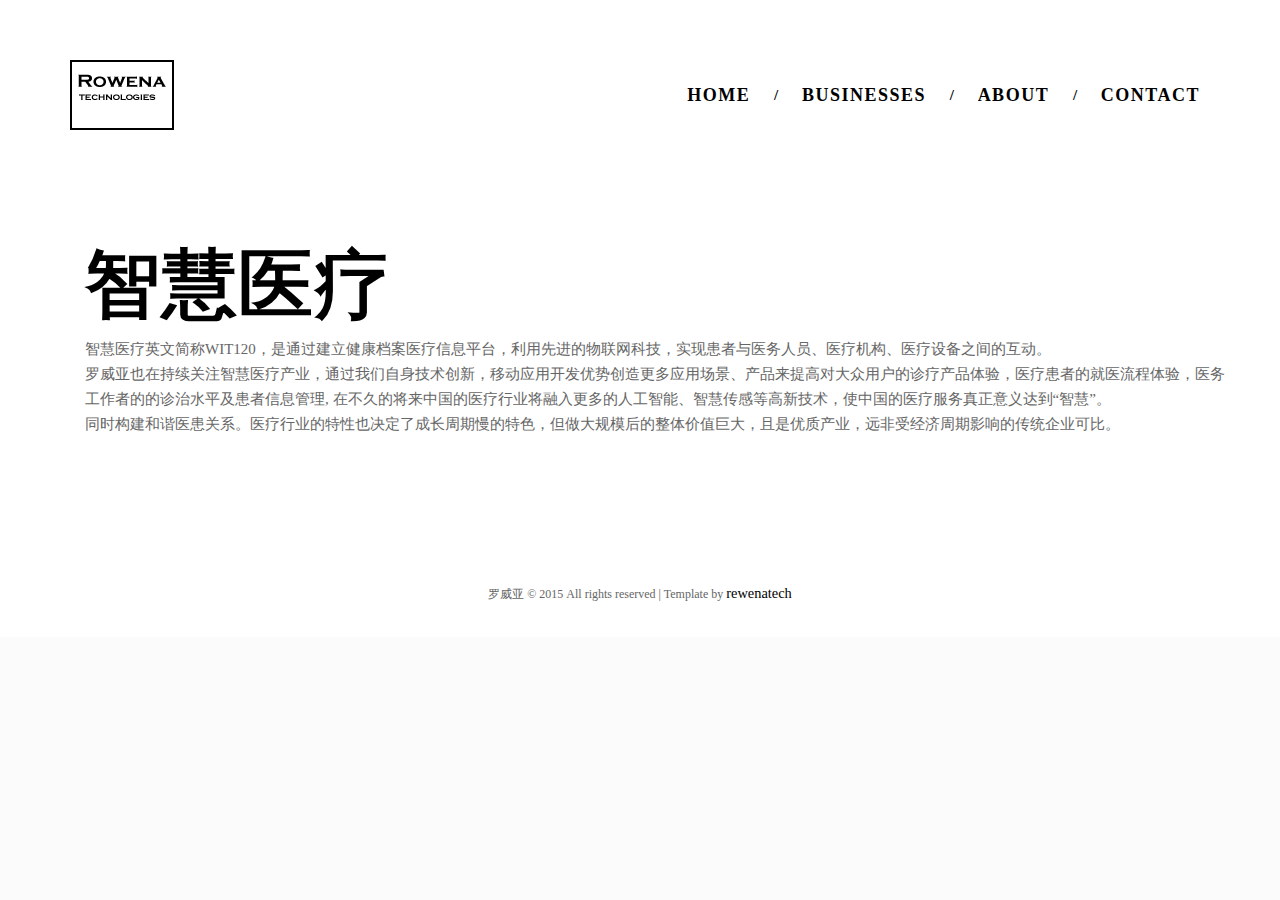
<file: medical.html>
<!DOCTYPE html>
<html>
<head>
    <meta charset="utf-8">
    <title>罗威亚科技有限公司</title>
    <link href="css/bootstrap.css" rel='stylesheet' type='text/css'/>
    <link href='http://fonts.googleapis.com/css?family=Source+Code+Pro:200,300,400,500,600,700,900' rel='stylesheet' type='text/css'>
    <link rel="stylesheet" href="css/main.css"/>
    <meta name="viewport" content="width=device-width, initial-scale=1">
    <meta name="keywords" content="" />
    <script type="application/x-javascript"> addEventListener("load", function() { setTimeout(hideURLbar, 0); }, false); function hideURLbar(){ window.scrollTo(0,1); } </script>
    <script src="js/jquery.min.js"> </script>
    <!---- start-smoth-scrolling---->
    <script type="text/javascript" src="js/move-top.js"></script>
    <script type="text/javascript" src="js/easing.js"></script>


</head>
<body>
<!--body-->
<div id="home" class="banner">
    <div class="container">
        <div class="top-header">
            <div class="logo">
                <a href="index.html"><img src="images/logo.png" alt="" /></a>
            </div>
            <div class="top-menu">
                <span class="menu"> </span>
                <ul>
                    <nav class="cl-effect-5">
                        <li><a class="active scroll"  href="#home"><span data-hover="HOME">Home</span></a></li>
                        <li>/</li>
                        <li><a class="scroll" href="index.html"><span data-hover="Businesses">Businesses</span></a></li>
                        <li>/</li>
                        <li><a class="scroll" href="index.html"><span data-hover="About">About</span></a></li>
                        <li>/</li>
                        <li><a class="scroll" href="index.html"><span data-hover="Contact">Contact</span></a></li>
                    </nav>
                </ul>
            </div>
            <!-- script-for-menu -->
            <script>
                $("span.menu").click(function(){
                    $(".top-menu ul").slideToggle("slow" , function(){
                    });
                });
            </script>
            <!-- script-for-menu -->
            <div class="clearfix"></div>
        </div>
        <div class="banner-info">
            <div class="container">
                <h1>智慧医疗</h1>
                <div>
                    智慧医疗英文简称WIT120，是通过建立健康档案医疗信息平台，利用先进的物联网科技，实现患者与医务人员、医疗机构、医疗设备之间的互动。<br/>

                    罗威亚也在持续关注智慧医疗产业，通过我们自身技术创新，移动应用开发优势创造更多应用场景、产品来提高对大众用户的诊疗产品体验，医疗患者的就医流程体验，医务工作者的的诊治水平及患者信息管理,

                    在不久的将来中国的医疗行业将融入更多的人工智能、智慧传感等高新技术，使中国的医疗服务真正意义达到“智慧”。<br/>

                    同时构建和谐医患关系。医疗行业的特性也决定了成长周期慢的特色，但做大规模后的整体价值巨大，且是优质产业，远非受经济周期影响的传统企业可比。
                </div>
            </div>
        </div>
    </div>
</div>
<!---->



<!---fotter-->
<div class="fotter">
    <p>罗威亚 &copy; 2015 All rights reserved | Template by <a href="http://www.rowenatech.com/">rewenatech</a></p>
</div>
<!---->

<a href="#home" id="toTop" class="scroll" style="display: block;"> <span id="toTopHover" style="opacity: 1;"> </span></a>
<script type="text/javascript">
    $(document).ready(function() {
        /*
         var defaults = {
         containerID: 'toTop', // fading element id
         containerHoverID: 'toTopHover', // fading element hover id
         scrollSpeed: 1200,
         easingType: 'linear'
         };
         */
        $().UItoTop({ easingType: 'easeOutQuart' });
    });
</script>
</body>
</html>
</file>
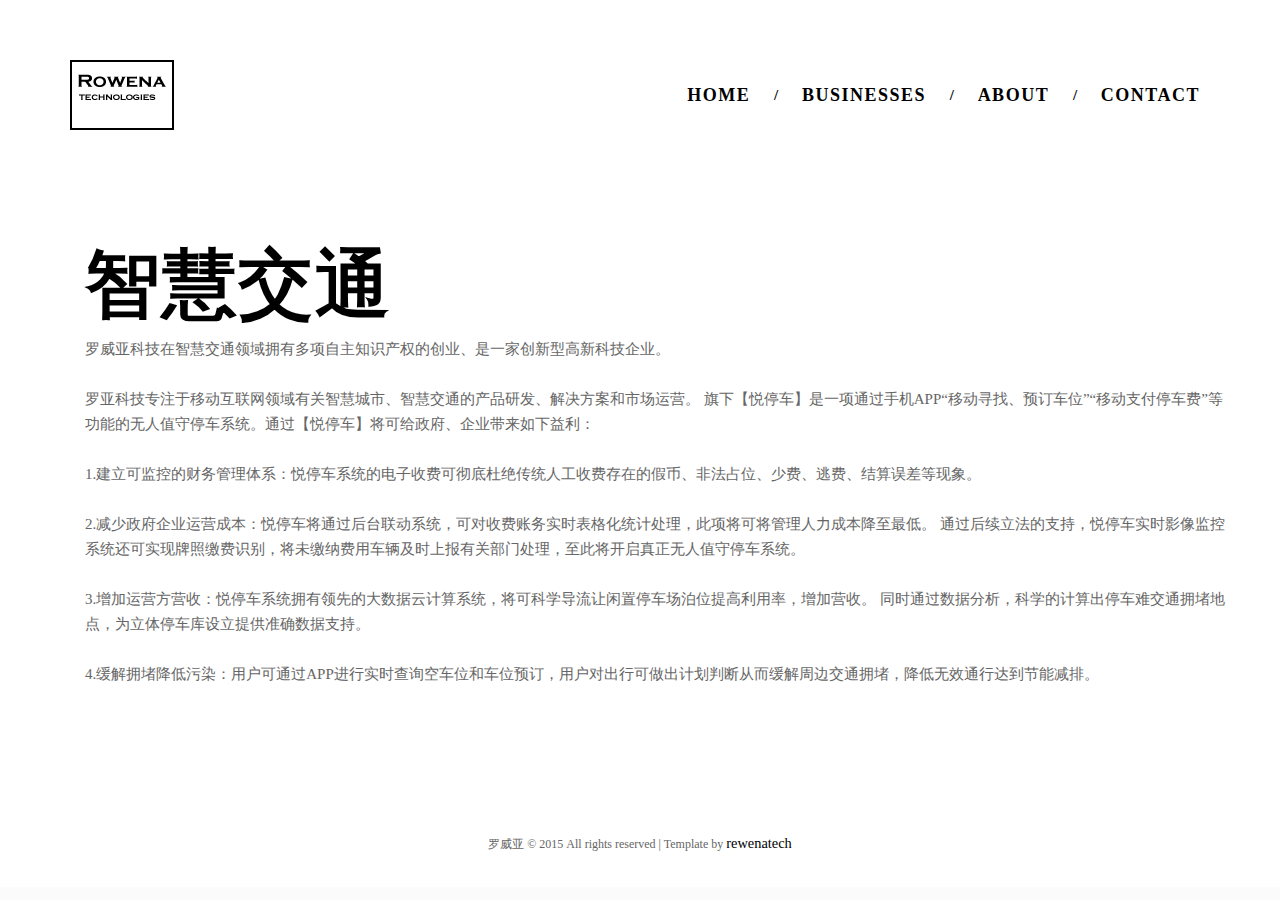
<file: traffic.html>
<!DOCTYPE html>
<html>
<head>
    <meta charset="utf-8">
    <title>罗威亚科技有限公司</title>
    <link href="css/bootstrap.css" rel='stylesheet' type='text/css'/>
    <link href='http://fonts.googleapis.com/css?family=Source+Code+Pro:200,300,400,500,600,700,900' rel='stylesheet' type='text/css'>
    <link rel="stylesheet" href="css/main.css"/>
    <meta name="viewport" content="width=device-width, initial-scale=1">
    <meta name="keywords" content="" />
    <script type="application/x-javascript"> addEventListener("load", function() { setTimeout(hideURLbar, 0); }, false); function hideURLbar(){ window.scrollTo(0,1); } </script>
    <script src="js/jquery.min.js"> </script>
    <!---- start-smoth-scrolling---->
    <script type="text/javascript" src="js/move-top.js"></script>
    <script type="text/javascript" src="js/easing.js"></script>

    <!---- start-smoth-scrolling---->

</head>
<body>
<!--body-->
<div id="home" class="banner">
    <div class="container">
        <div class="top-header">
            <div class="logo">
                <a href="index.html"><img src="images/logo.png" alt="" /></a>
            </div>
            <div class="top-menu">
                <span class="menu"> </span>
                <ul>
                    <nav class="cl-effect-5">
                        <li><a class="active scroll"  href="#home"><span data-hover="HOME">Home</span></a></li>
                        <li>/</li>
                        <li><a class="scroll" href="index.html"><span data-hover="Businesses">Businesses</span></a></li>
                        <li>/</li>
                        <li><a class="scroll" href="index.html"><span data-hover="About">About</span></a></li>
                        <li>/</li>
                        <li><a class="scroll" href="index.html"><span data-hover="Contact">Contact</span></a></li>
                    </nav>
                </ul>
            </div>
            <!-- script-for-menu -->

            <!-- script-for-menu -->
            <div class="clearfix"></div>
        </div>
        <div class="banner-info">
            <div class="container">
                <h1>智慧交通</h1>
                <div>
                    罗威亚科技在智慧交通领域拥有多项自主知识产权的创业、是一家创新型高新科技企业。<br/>
                    &nbsp;
                </div>
                <div>
                    罗亚科技专注于移动互联网领域有关智慧城市、智慧交通的产品研发、解决方案和市场运营。
                    旗下【悦停车】是一项通过手机APP“移动寻找、预订车位”“移动支付停车费”等功能的无人值守停车系统。通过【悦停车】将可给政府、企业带来如下益利：<br/>
                    &nbsp;
                </div>
                <div>
                    1.建立可监控的财务管理体系：悦停车系统的电子收费可彻底杜绝传统人工收费存在的假币、非法占位、少费、逃费、结算误差等现象。<br/>
                    &nbsp;
                </div>
                <div>
                    2.减少政府企业运营成本：悦停车将通过后台联动系统，可对收费账务实时表格化统计处理，此项将可将管理人力成本降至最低。
                    通过后续立法的支持，悦停车实时影像监控系统还可实现牌照缴费识别，将未缴纳费用车辆及时上报有关部门处理，至此将开启真正无人值守停车系统。<br/>
                    &nbsp;
                </div>

                <div>
                    3.增加运营方营收：悦停车系统拥有领先的大数据云计算系统，将可科学导流让闲置停车场泊位提高利用率，增加营收。
                    同时通过数据分析，科学的计算出停车难交通拥堵地点，为立体停车库设立提供准确数据支持。<br/>
                    &nbsp;
                </div>
                <div>
                    4.缓解拥堵降低污染：用户可通过APP进行实时查询空车位和车位预订，用户对出行可做出计划判断从而缓解周边交通拥堵，降低无效通行达到节能减排。
                    &nbsp;
                </div>
            </div>


        </div>
    </div>
</div>

<!---fotter-->
<div class="fotter">
    <p>罗威亚 &copy; 2015 All rights reserved | Template by <a href="http://www.rowenatech.com/">rewenatech</a></p>
</div>
<!---->

<a href="#home" id="toTop" class="scroll" style="display: block;"> <span id="toTopHover" style="opacity: 1;"> </span></a>
<script type="text/javascript">
    $(document).ready(function() {
        /*
         var defaults = {
         containerID: 'toTop', // fading element id
         containerHoverID: 'toTopHover', // fading element hover id
         scrollSpeed: 1200,
         easingType: 'linear'
         };
         */
        $().UItoTop({ easingType: 'easeOutQuart' });
    });
</script>
</body>
</html>
</file>
<file: css/main.css>
/*--
	Author: W3layouts
	Author URL: http://w3layouts.com
	License: Creative Commons Attribution 3.0 Unported
	License URL: http://creativecommons.org/licenses/by/3.0/
--*/
body {
    margin:0;
    padding:0;
    background:#fff;
    color: #666;
    font-family: "Copperplate Gothic Bold";
    background-color: #fbfbfb;
    letter-spacing: 0px;
    font-size: 15px;
    line-height: 25px;
}
body a{
    transition:0.5s all;
    -webkit-transition:0.5s all;
    -moz-transition:0.5s all;
    -o-transition:0.5s all;
    -ms-transition:0.5s all;
}
h1,h2,h3,h4,h5,h6{
    margin:0;
}
p{
    margin:0;
}
ul{
    margin:0;
    padding:0;
}

.container{
    font-family: 'Microsoft YaHei';
}


/*----*/
.banner{
    background: #ffffff;
}
.logo{
    padding-top: 5px;
    float:left;
    height: 70px;
    border: 2px solid #000;
}
.top-menu{
    float:right;
    height: 70px;
    line-height: 50px;
}
.top-header {
    margin-top: 4em;
}
.top-menu ul li {
    display: inline-block;
    padding:10px;
    color: #000000;
    font-weight: bold;
    vertical-align: top;
}
.top-menu ul li a {
    text-decoration: none;
    color: #000000;
    text-transform: uppercase;
    font-family: "UniversLTW01-67BoldCn","Arial Narrow";
    font-weight: bold;
    letter-spacing:1.5px;
    font-size:1.2em;
}
nav a {
    position: relative;
    display: inline-block;
    outline: none;
    color: #fff;
    text-decoration: none;
    text-transform: uppercase;
    text-shadow: 0 0 1px rgba(255,255,255,0.3);
    font-size: 1.35em;
}

nav a:hover,
nav a:focus {
    outline: none;
}
/* Effect 5: same word slide in */
.cl-effect-5 a {
    overflow: hidden;
}

.cl-effect-5 a span {
    position: relative;
    display: inline-block;
    -webkit-transition: -webkit-transform 0.3s;
    -moz-transition: -moz-transform 0.3s;
    transition: transform 0.3s;
}

.cl-effect-5 a span::before {
    position: absolute;
    top: 100%;
    content: attr(data-hover);
    font-weight: 700;
    -webkit-transform: translate3d(0,0,0);
    -moz-transform: translate3d(0,0,0);
    transform: translate3d(0,0,0);
}

.cl-effect-5 a:hover span,
.cl-effect-5 a:focus span {
    -webkit-transform: translateY(-100%);
    -moz-transform: translateY(-100%);
    transform: translateY(-100%);
}
/* Effect 5: same word slide in and border bottom */
.banner-info{
    /*text-align:center;*/
    margin:10% 0;
}
.banner-info h1{
    color: #000000;
    font-size:5em;
    font-family: "Copperplate Gothic Bold";
    font-weight:bold;
    letter-spacing:1.5px;
    margin-bottom:10px;
}
.banner-info h3{
    color: #000000;
    margin-top: 24px;
    font-size:1.2em;
    letter-spacing:2px;
    font-weight:bold;
    font-family: 'Source Code Pro';
}
a.downarrow {
    margin-top: 12.5em;
    display: inline-block;
}
a.downarrow span {
    height: 33px;
    width: 71px;
    background: url(../images/dwn.png);
    display: inline-block;
}
/*--SERVICE--*/
.service{
    background: #000000;
    padding:7em 0;
}
.service p{
    color: #FFFFFF;
}
.service-head{
    text-align:center;
}
.service-head  h3{
    color: #ffffff;
    font-size:2.7em;
    font-family:Century Gothic;
    margin-bottom:14px;
    letter-spacing:1.3px;
    font-weight:600;
}
.service-head  h4{
    color: #ffffff;
    font-size:1.2em;
    word-spacing:2px;
    letter-spacing:1.2px;
    font-weight:600;
    font-family: 'Source Code Pro';
}
.service-grids{
    margin-top:6%;
}
.service-grid{
    text-align:center;
    padding:0;
}
.service-grid h3{
    color: #ffffff;
    font-family:"微软雅黑";
    margin-top:1.5em;
    font-weight:bold;
    font-size:2.1em;
}
.service-grid h4{
    color: #ffffff;
    font-size:1.2em;
    margin-top:1em;
    word-spacing:1.5px;
    font-family: 'Source Code Pro';
}
/*--author--*/
.author{
    text-align:center;
    background: #ffffff;
    padding:7em 0;
}
.author h3{
    color: #000000;
    font-size:2em;
    letter-spacing:1px;
    font-weight:400;
    font-family: 'Source Code Pro';
    text-transform:uppercase;
}
.author h3 span{
    display:block;
    margin-top:15px;
}
.author h4{
    color: #000000;
    font-weight:600;
    font-size:2.1em;
    margin-top:2em;
    font-family:Century Gothic;
}
/*--portfolio--*/
.portfolio{
    padding:6% 0;
}
.portfolio h3{
    color: #ffffff;
    font-size:2.7em;
    font-family:Century Gothic;
    letter-spacing:1.3px;
    font-weight:600;
    text-align:center;
}

/*-- slider-mediaqueries --*/
@media(max-width:640px){
    .callbacks_tabs a:after {
        height: 10px;
        width: 10px;
    }
}
@media(max-width:480px){
    .callbacks_tabs a:after {
        height:8px;
        width: 8px;
    }
    ul.callbacks_tabs.callbacks1_tabs {
        bottom: 10px;
        left: 4px;
    }
}

/*----*/
.fotter{
    background: #ffffff;
    text-align:center;
    padding:2em 0;
}
.fotter p{
    color: #666;
    font-size:.8em;
    font-family: 'Microsoft YaHei';
}
.fotter p a{
    color: #000000;
    font-size: 1.2em;
}
.fotter p a:hover{
    text-decoration:underline;
}
#toTop {
    display: none;
    text-decoration: none;
    position: fixed;
    bottom: 14px;
    right: 3%;
    overflow: hidden;
    width: 57px;
    height: 57px;
    border: none;
    text-indent: 100%;
    background: url("../images/to-top1.png") no-repeat 0px 0px;
}
#toTopHover {
    width: 40px;
    height: 40px;
    display: block;
    overflow: hidden;
    float: right;
    opacity: 0;
    -moz-opacity: 0;
    filter: alpha(opacity=0);
}
/*----responsive-menu-start---*/
@media(max-width:1366px){
    .nbs-flexisel-nav-left {
        left: -5em;
    }
    .nbs-flexisel-nav-right {
        right: -5em;
    }
}
@media(max-width:1280px){
    .nbs-flexisel-nav-left {
        left: -2.5em;
    }
    .nbs-flexisel-nav-right {
        right: -3em;
    }
}
@media(max-width:1024px){
    .top-header {
        margin-top: 3em;
    }
    .top-menu ul li {
        padding: 6px;
    }
    .top-menu ul li a {
        font-size: 1.1em;
    }
    .banner-info h1 {
        font-size: 4.5em;
        letter-spacing: 3.5px;
    }
    .banner-info h3 {
        font-size: 1.1em;
    }
    .banner-info p{
        font-family: "Opperplate Gothic Bold";
    }
    a.downarrow {
        margin-top: 9em;
    }
    a.downarrow span {
        height: 29px;
        width: 43px;
        background: url(../images/dwn.png) no-repeat;
        background-size: 100%;
    }
    .service-grid h4 {
        font-size: 1.1em;
    }
    .author {
        padding: 5em 0;
    }
    .author h3 {
        font-size: 1.7em;
        letter-spacing:0px;
    }
    .author h4 {
        font-size: 2em;
        margin-top: 1.8em;
    }
    .gallery-box:hover span.rollover1 {
        height: 197px;
        width: 204px;
    }
    .nbs-flexisel-nav-left {
        left: -1.2em;
        top: 57.5px!important;
    }
    .nbs-flexisel-nav-right {
        right: -1.5em;
        top: 62.5px!important;
    }
    .contact form input[type="submit"] {
        font-size: 1.25em;
        padding: 0.3em 3em;
    }
}
@media(max-width:768px){
    .top-header {
        margin-top: 2.5em;
    }
    .top-menu ul li {
        padding: 10px 5px;
    }
    .top-menu ul li a {
        font-size: 1em;
    }
    .banner-info h1 {
        font-size: 3.6em;
        letter-spacing: 3px;
    }
    a.downarrow {
        margin-top: 7em;
    }
    .service {
        padding: 3em 0 4em 0;
    }
    .service-head h3,.portfolio h3,.team-head h3,.contact h3 {
        font-size: 2.4em;
        letter-spacing: 1px;
    }
    .service-grid {
        width: 33%;
        float: left;
        padding:0 10px;
    }
    .service-grid img{
        width: 31%;
        height: 60px;
    }
    .service-grid h3 {
        margin-top: 1em;
        font-size: 1.5em;
    }
    .service-grid h4 {
        font-size: 1em;
        margin-top: 0.6em;
    }
    .author {
        padding: 4em 0;
    }
    .author h3 {
        font-size: 1.5em;
        letter-spacing: 0px;
    }
    .author h3 span {
        display: inline-block;
        margin-top: 8px;
    }
    .author h4 {
        font-size: 1.6em;
    }
    .gallery-box:nth-child(5),.gallery-box:nth-child(6){
        display: none;
    }
    .gallery-box {
        width: 29%;
        margin: 0px 15px 23px 11px;
    }
    .nbs-flexisel-nav-left {
        left: -0.2em;
        background-size: 100%;
        width: 30px;
    }
    .nbs-flexisel-nav-right{
        background-size:100%;
        width:30px;
        right:1px;
    }
    .client h3 {
        font-size: 1.6em;
        margin-top: 0.7em
    }
    .client h4 {
        font-size: 1.1em;
        margin-top: 0.5em;
        word-spacing: 1.1px;
    }
    .contact {
        padding: 4em 0;
    }
    .contact h4 {
        font-size: 1.1em;
        word-spacing: 1.5px;
        letter-spacing: 1px;
    }
    .contact-left {
        width: 50%;
        float: left;
    }
    .contact-right{
        width: 50%;
        float: left;
    }
    .contact form input[type="text"],.contact form textarea  {
        padding: 7px 14px;
        border: 5px solid #000;
        font-size: 1.1em;
    }
    .contact form textarea {
        height: 166px;
    }
    .contact form input[type="submit"] {
        font-size: 1.1em;
        padding: 0.4em 3.2em;
        border: 5px solid #000;
        margin-top: 0.7em;
    }
    .fotter {
        padding: 1.5em 0;
    }
}
@media(max-width:640px){
    .top-menu{
        float:none;
    }
    .top-menu ul{
        display:none;
        background:rgb(19, 21, 22);
        width:100%;
        float: right;
    }
    .top-menu ul li {
        padding: 4px 5px;
        width: 100%;
        text-align: center;
    }
    .top-menu ul li:nth-child(2),.top-menu ul li:nth-child(4),.top-menu ul li:nth-child(6),.top-menu ul li:nth-child(8){
        display:none;
    }
    .top-menu span.menu{
        display: block;
        float:right;
        margin-top: 8px;
    }
    .top-menu span.menu:before {
        content: url("../images/nav-icon.png") no-repeat 0px 0px;
        cursor: pointer;
        text-align:center;
    }
    .top-menu lable {
        display: none;
    }
    .top-menu ul li a.active {
        padding: 3px 0;
        display: block;
    }
    .banner-info h1 {
        font-size: 3.2em;
        letter-spacing: 2px;
    }
    .banner-info h3 {
        font-size: 1em;
        letter-spacing: 1px;
    }
    a.downarrow {
        margin-top: 6em;
    }
    .service-head h3, .portfolio h3, .team-head h3, .contact h3 {
        font-size: 2.2em;
        letter-spacing: 1px;
    }
    .service-head h3 {
        margin-bottom: 10px;
    }
    .service-grid img {
        height: 50px;
    }
    .service-grid h3 {
        font-size: 1.3em;
    }
    .service-grid h4 {
        font-size: 0.9em;
    }
    .gallery-box {
        width: 28%;
    }
    .gallery-box:hover span.rollover1 {
        height: 157px;
        width: 165px;
    }
    .teamwork {
        padding: 3.5em 0;
    }
    .nbs-flexisel-item img {
        width: 47%;
    }
    .nbs-flexisel-nav-left {
        left: 0.8em;
    }
    .nbs-flexisel-nav-right {
        right: 14px;
    }
    .client h4 {
        font-size: 1em;
    }
    .contact h4 {
        font-size: 1em;
        word-spacing: 1px;
        letter-spacing: 0px;
    }
    .contact {
        padding: 3.5em 0;
    }
}
@media (max-width: 480px){
    .top-menu ul li {
        margin: 2px 0;
    }
    .top-menu ul li a {
        font-size: 1.1em;
    }
    .banner-info h1 {
        font-size: 3em;
        letter-spacing: 1.5px;
    }
    .banner-info h3 {
        font-size: 0.9em;
        letter-spacing: 1.3px;
    }
    a.downarrow {
        margin-top: 5em;
    }
    a.downarrow span {
        height: 20px;
        width: 32px;
    }
    .service {
        padding: 2em 0;
    }
    .service-grid {
        width: 100%;
        margin-bottom:1.5em;
        padding: 0;
    }
    .service-grid img {
        height: 69px;
        width: 18%;
    }
    .service-grid h3 {
        font-size: 1.3em;
        margin-top: 0.5em;
    }
    .service-grid h4 {
        font-size: 1em;
        letter-spacing:0px;
        word-spacing: 1px;
    }
    .author h3 {
        font-size: 1.2em;
    }
    .author {
        padding: 3em 0;
    }
    .author h4 {
        font-size: 1.4em;
    }
    .gallery-box {
        width: 43%;
    }
    .gallery-box:hover span.rollover1 {
        height: 177px;
        width: 185px;
    }
    ul.callbacks_tabs.callbacks1_tabs {
        bottom: 20px;
        left: 42%;
    }
    .callbacks_tabs a:after {
        height: 10px;
        width: 10px;
    }
    .team-head h4 {
        font-size: 1em;
        word-spacing: 1px;
        letter-spacing: 1px;
    }
    .nbs-flexisel-item img {
        width: 41%;
    }
    .nbs-flexisel-container {
        margin-top: 9%;
    }
    .client h3 {
        font-size: 1.75em;
    }
    .contact {
        padding: 2.5em 0;
    }
    .contact-form {
        margin-top: 2em;
    }
    .contact-left,.contact-right{
        width: 100%;
        padding: 0;
        text-align:center;
    }
}
@media (max-width: 320px){
    .logo{
        width:25%;
    }
    .logo img {
        width: 100%;
    }
    .top-menu span.menu {
        margin-top: 0px;
    }
    .banner-info {
        /*text-align: center;*/
        margin: 16% 0;
    }
    .banner-info h3 {
        font-size: 0.85em;
        letter-spacing: 0.5px;
    }
    .banner-info h1 {
        font-size: 2.7em;
    }
    a.downarrow {
        margin-top: 4em;
    }
    .service-head h3, .portfolio h3, .team-head h3, .contact h3 {
        font-size: 2em;
        letter-spacing: 0px;
    }
    .service-head h4 {
        font-size: 1em;
    }
    .service-grid img {
        height: 50px;
        width: 21%;
    }
    .service-grid h4 {
        font-size: 0.9em;
        word-spacing: 0px;
    }
    .author h3 {
        font-size: 1.2em;
        overflow: hidden;
        line-height:1.5em;
        height: 46px;
    }
    .author h4 {
        margin-top:1.5em;
        font-size: 1.3em;
    }
    .gallery-box {
        width: 45%;
        margin: 0px 1px 14px 12px;
    }
    .gallery-box img {
        border: 5px solid #000;
    }
    .gallery-box:hover span.rollover1 {
        height: 116px;
        width: 123px;
    }
    .works {
        padding: 2em 0 3em 0;
    }
    .teamwork {
        padding: 2em 0;
    }
    .team-head h4 {
        font-size: 0.85em;
        word-spacing: 0px;
        letter-spacing: 0.5px;
    }
    .nbs-flexisel-nav-left {
        width: 23px;
        height: 36px;
    }
    .nbs-flexisel-nav-right{
        width: 23px;
        height: 36px;
    }
    .client h3 {
        font-size: 1.6em;
    }
    .contact form input[type="text"], .contact form textarea {
        border: 3px solid #000;
        font-size: 1em;
    }
    .contact form textarea {
        height: 128px;
    }
}
</file>
